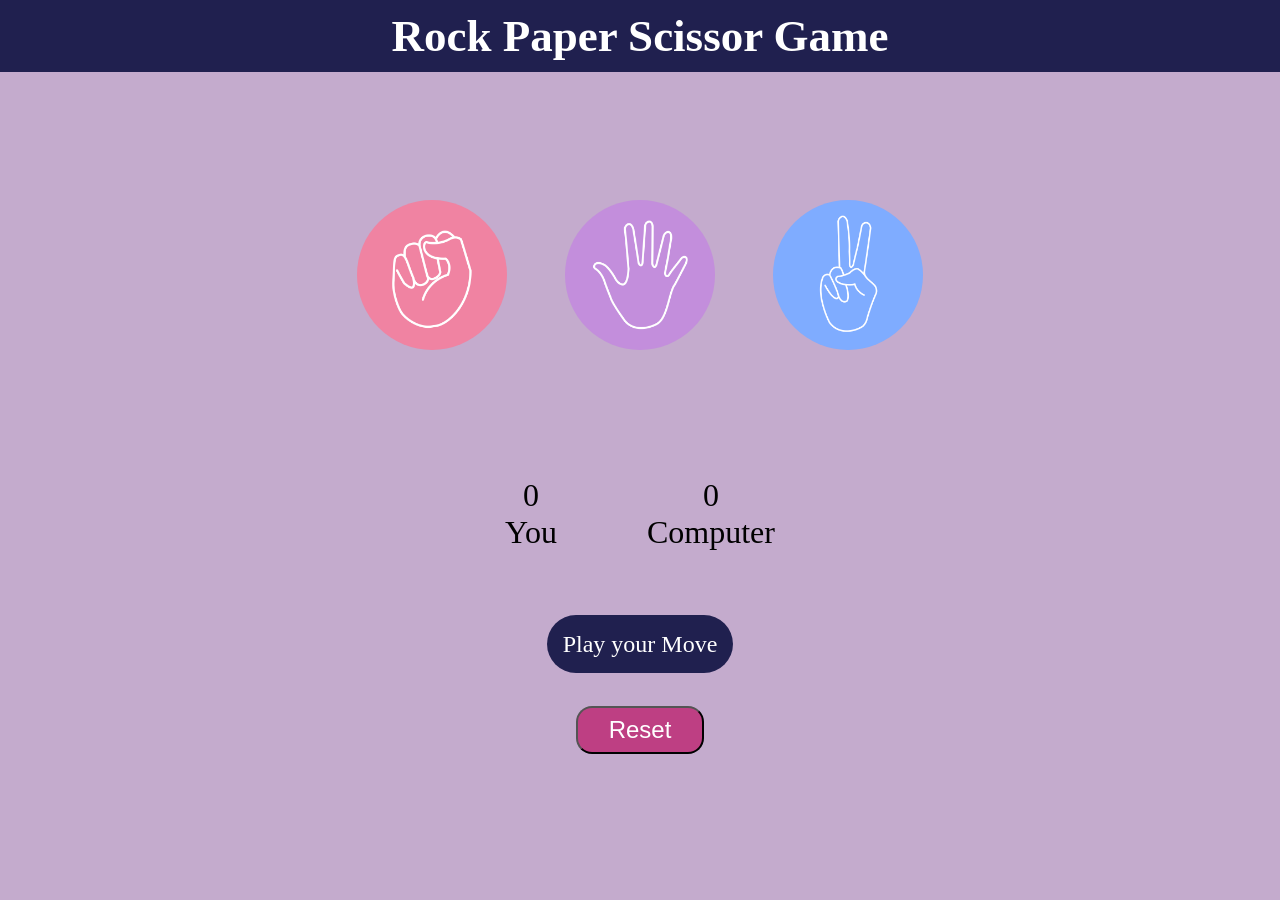
<file: index.html>
<!DOCTYPE html>
<html lang="en">

<head>
    <meta charset="UTF-8">
    <meta name="viewport" content="width=device-width, initial-scale=1.0">
    <title>Rock Paper Scissor</title>
    <link rel="stylesheet" href="style.css">
</head>

<body>
    <h1>Rock Paper Scissor Game</h1>
    <div class="choices">
        <div class="choice" id = "rock">
            <image src="rock.png"></image>
        </div>
        <div class="choice" id = "paper">
            <image src="paper.png"></image>
        </div>
        <div class="choice" id = "scissors">
            <image src="scissors.png"></image>
        </div>
    </div>
    <div class="scoreBoard">
        <div class="score">
            <p id="userScore">0</p>
            <p>You</p>
        </div>
        <div class="score">
            <p id="compScore">0</p>
            <p>Computer</p>
        </div>
    </div>
    <div class = "msgContainer">
        <p id = "msg">Play your Move</p>
    </div>
    <div class = "reset-btn">
        <button id = "reset">Reset</button>
    </div>
    <script src="RockPaperScissor.js"></script>
</body>

</html>
</file>
<file: style.css>
* {
    margin: 0;
    padding: 0;
    text-align: center;
}

h1 {
    height: 8vmin;
    align-content: center;
    text-align: center;
    font-size: 5vmin;
    color: white;
    background-color: rgb(32, 32, 79);
}

body {
    background-color: rgb(196, 171, 205);
    ;
}

.choices {
    height: 45vh;
    display: flex;
    justify-content: center;
    gap: 3rem;
    align-items: center;
}

.choice {
    height: 160px;
    width: 160px;
    border-radius: 50%;
    display: flex;
    justify-content: center;
    align-items: center;
}

img {
    height: 150px;
    width: 150px;
    object-fit: cover;
    border-radius: 50%;
}

.choice:hover {
    cursor: pointer;
    background-color: rgb(32, 32, 79);
}

.scoreBoard {
    display: flex;
    justify-content: center;
    align-items: center;
    font-size: 2rem;
    gap: 10vmin;
}

.msgContainer {
    margin-top: 5rem;
}

#msg {
    background-color: rgb(32, 32, 79);
    color: white;
    justify-content: center;
    align-items: center;
    display: inline;
    font-size: 1.5rem;
    padding: 1rem;
    border-radius: 2rem;
}
button{
    background-color: rgb(190, 63, 131);
    color: white;
    justify-content: center;
    align-items: center;
    display: inline;
    font-size: 1.5rem;
    padding: 0.5rem;
    border-radius: 1rem;
    margin-top: 3rem;
    width: 8rem;
    height: 3rem;
}
</file>
